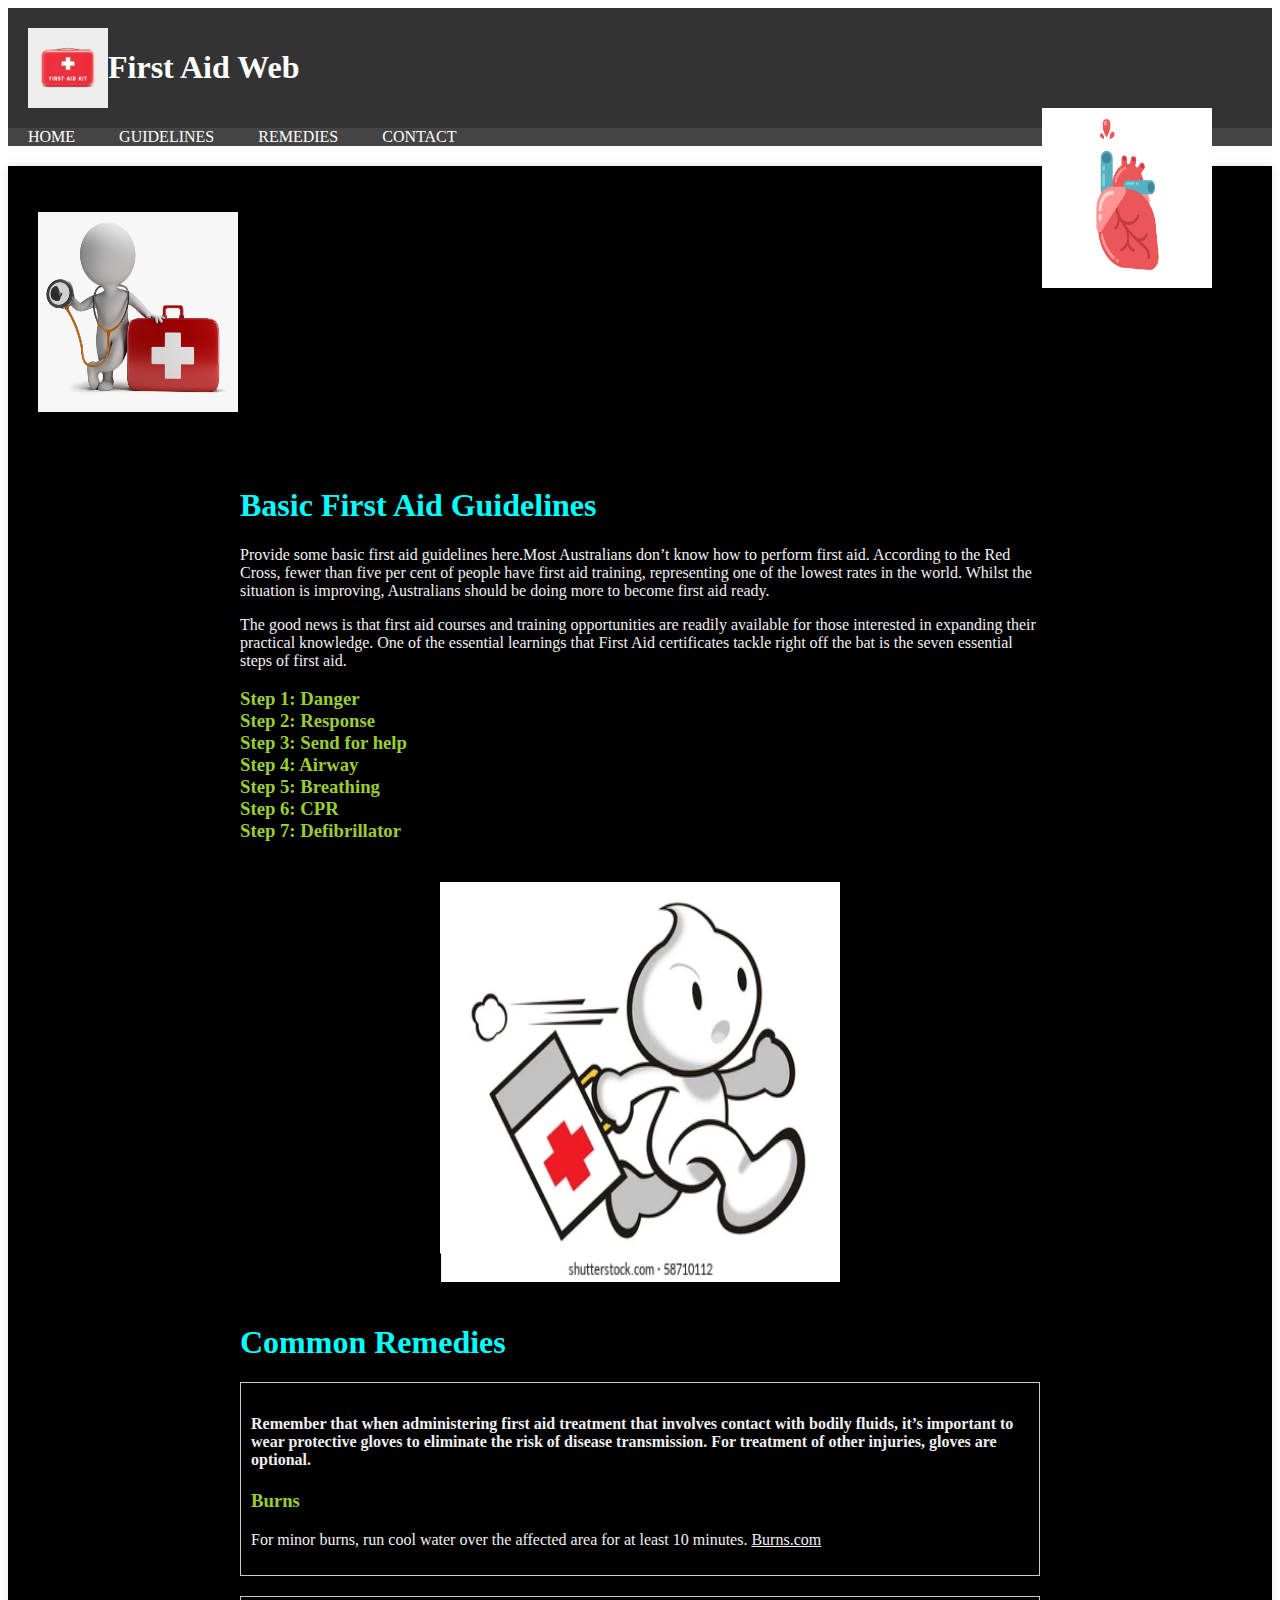
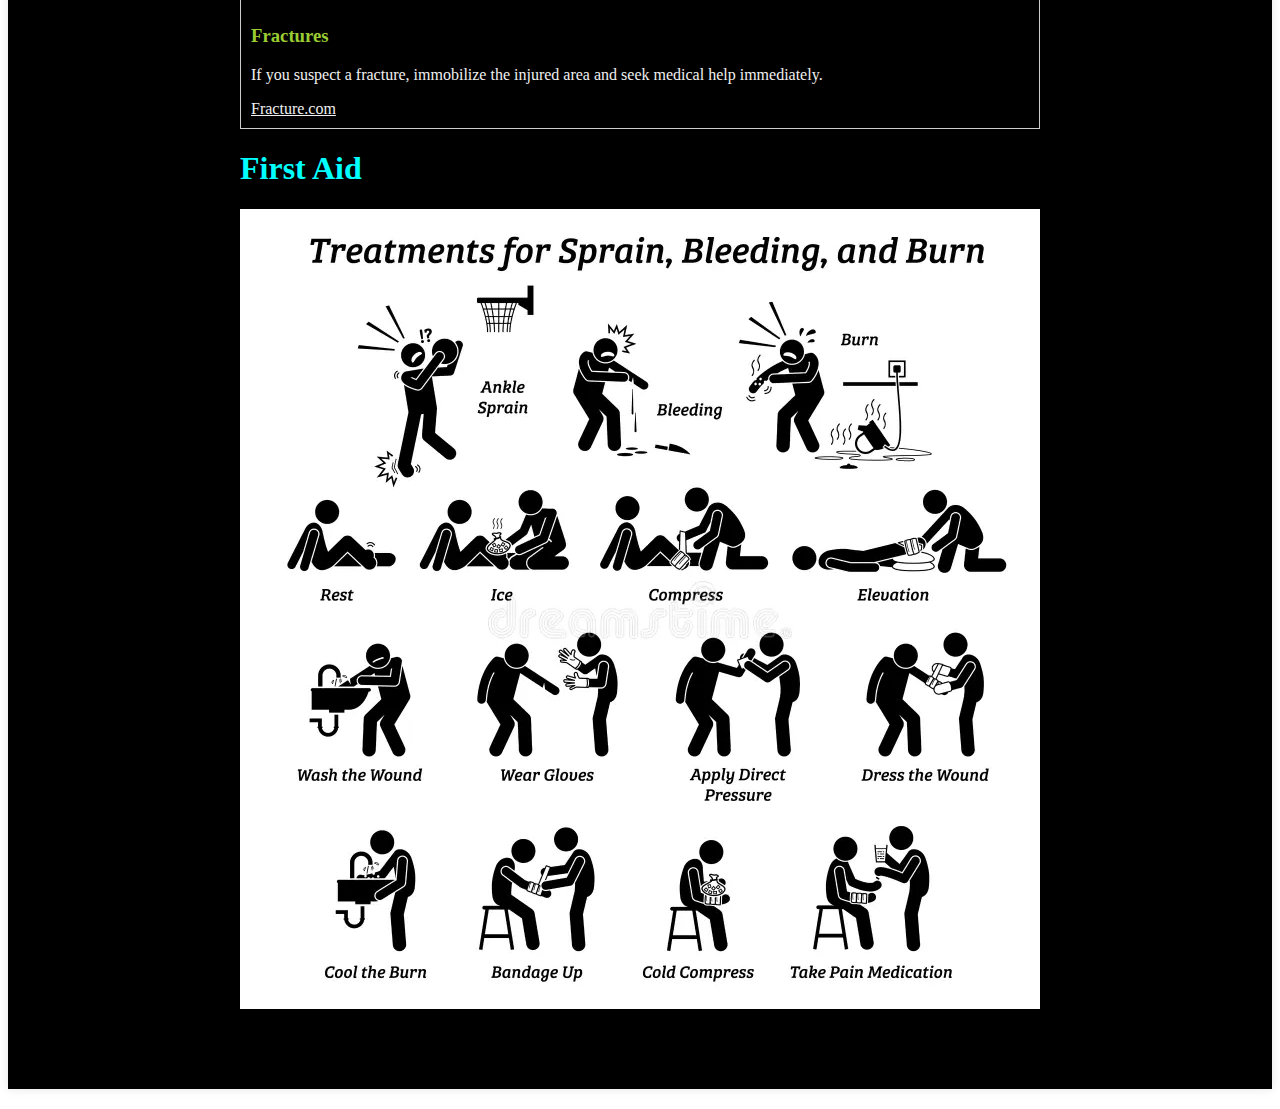
<file: index.html>
<!DOCTYPE html>
<html lang="en">
<head>
    <meta charset="UTF-8">
    <meta name="viewport" content="width=device-width, initial-scale=1.0">
    <link rel="stylesheet" href="style.css" />
    <title>First Aid Website</title>
    
</head>
<body>
    <div class="header">
        <img src="first aid img" height="80px" width="80px" align="left">
        <h1>First Aid Web</h1>
        <img src="heart gif" height="180px" width="170px" hspace="40px" align="right">
    </div>
    <nav>
        <a href="home.html">HOME</a>
        <a href="guideline.html">GUIDELINES</a>
        <a href="remedies.html">REMEDIES</a>
        <a href="home.html">CONTACT</a>
    </nav>
    <div  class="fcontainer">
        <p>
            <img src="doll img" height="200px" width="200px" vspace="10px" hspace="10px"> 
        </p>  
    <div class="container">
        <div class="section">
            <h1>Basic First Aid Guidelines</h1>
            <p>Provide some basic first aid guidelines here.Most Australians don’t know how to perform first aid. According to the Red Cross, fewer than five per cent of people have first aid training, representing one of the lowest rates in the world. Whilst the situation is improving, Australians should be doing more to become first aid ready.<br>

            </p><p>The good news is that first aid courses and training opportunities are readily available for those interested in expanding their practical knowledge. One of the essential learnings that First Aid certificates tackle right off the bat is the seven essential steps of first aid.<br>
            </p>
             <p><h3>Step 1: Danger<br>
                Step 2: Response<br>
                Step 3: Send for help<br>
                Step 4: Airway<br>
                Step 5: Breathing<br>
                Step 6: CPR<br>
                Step 7: Defibrillator</h3></p>
        </div>
        
           <p>
        <img src="emoji" height="400px" width="400px" vspace="20px" hspace="200px" align="center" alt="add">
        </p>
        <div class="section">
            <h1>Common Remedies</h1>
            <div class="remedy">
                <h4>Remember that when administering first aid treatment that involves contact with bodily fluids, it’s 
                    important to wear protective gloves to eliminate the risk of disease transmission. For treatment of other injuries, gloves are optional.

                </h4>
                <h3>Burns</h3>
                <p>For minor burns, run cool water over the affected area for at least 10 minutes.
                  <a href="burns.html">Burns.com</a>  
                  </p>
            </div>
            <div class="remedy">
                <h3>Fractures</h3>
                <p>If you suspect a fracture, immobilize the injured area and seek medical help immediately.</p>
                <a href="fracture.html">Fracture.com</a>
            </div>
            <div class="image">
                <h1>First Aid</h1>
                <img src="guide img" height="800px" width="800px" align="center"></a>
            </div>
        </div>
                                                           
              </div>
    </div>
    </div>
</body>
</html>
</file>
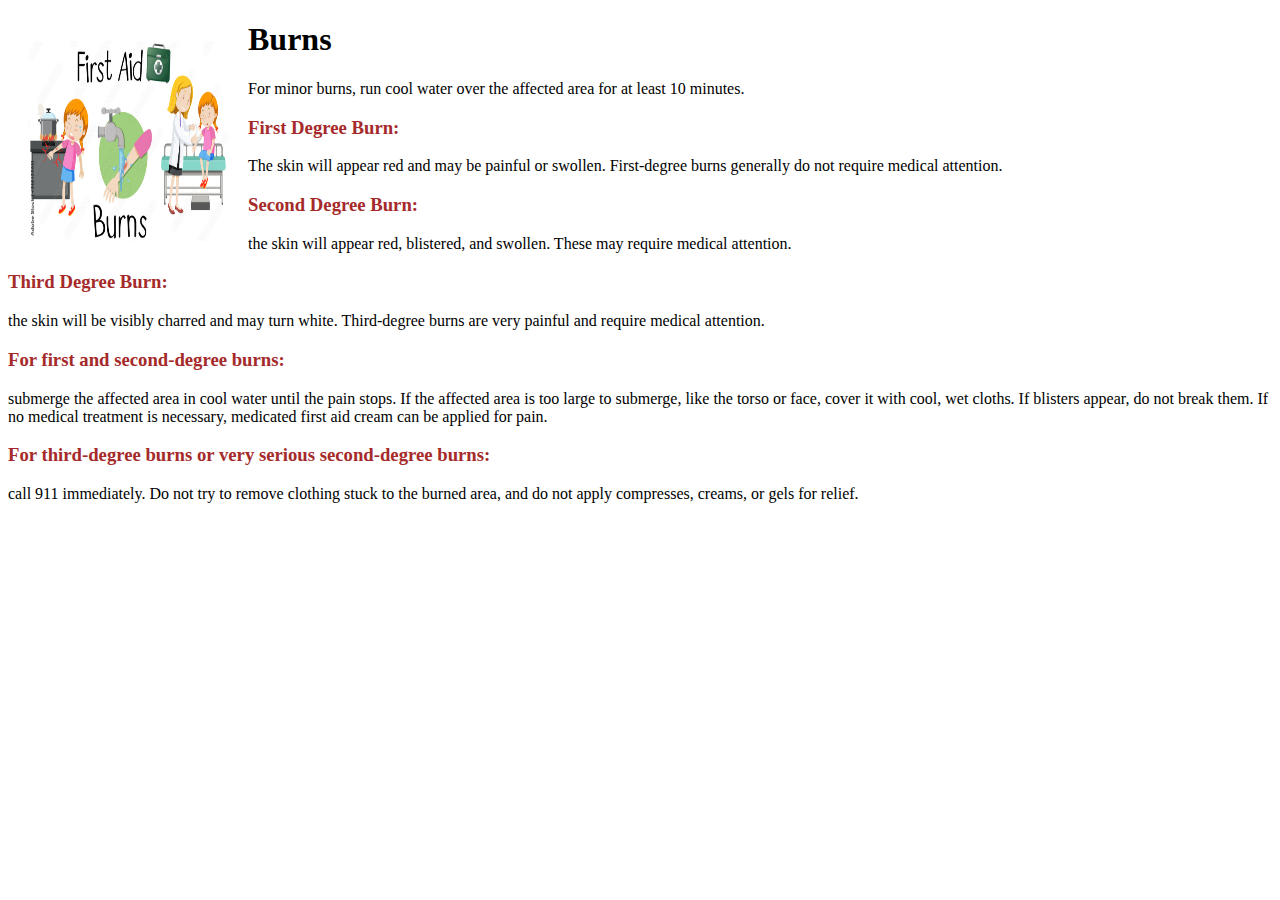
<file: burns.html>
<!DOCTYPE html>
<html lang="en">
<head>
    <meta charset="UTF-8">
    <meta name="viewport" content="width=device-width, initial-scale=1.0">
    <title>Burns</title>
 <style>
     .burns h3{
        color: brown;
     }
 </style>
</head>
<body>
    <div class="burns">
        <p>
            <img src="burn image" height="200" width="200" vspace="20" hspace="20" align="left" >
        </p>
    <h1>Burns</h1>
    <p>For minor burns, run cool water over the affected area for at least 10 minutes.<br>
        <h3>First Degree Burn:</h3> The skin will appear red and may be painful or swollen.
         First-degree burns generally do not require medical attention.<br>
        <h3>Second Degree Burn:</h3> the skin will appear red, blistered, and swollen. These may require medical attention.
        <h3>Third Degree Burn:</h3> the skin will be visibly charred and may turn white.
         Third-degree burns are very painful and require medical attention.<br>
         <h3>For first and second-degree burns:</h3> submerge the affected area in cool water until the pain stops.
          If the affected area is too large to submerge, like the torso or face, cover it with cool, wet cloths.
        If blisters appear, do not break them. If no medical treatment is necessary, medicated first aid cream can be applied for pain.<br>
         <h3>For third-degree burns or very serious second-degree burns:</h3> call 911 immediately.
             Do not try to remove clothing stuck to the burned area, and do not apply compresses, creams, or gels for relief.<br>

    </p></div>
</body>
</html>
</file>
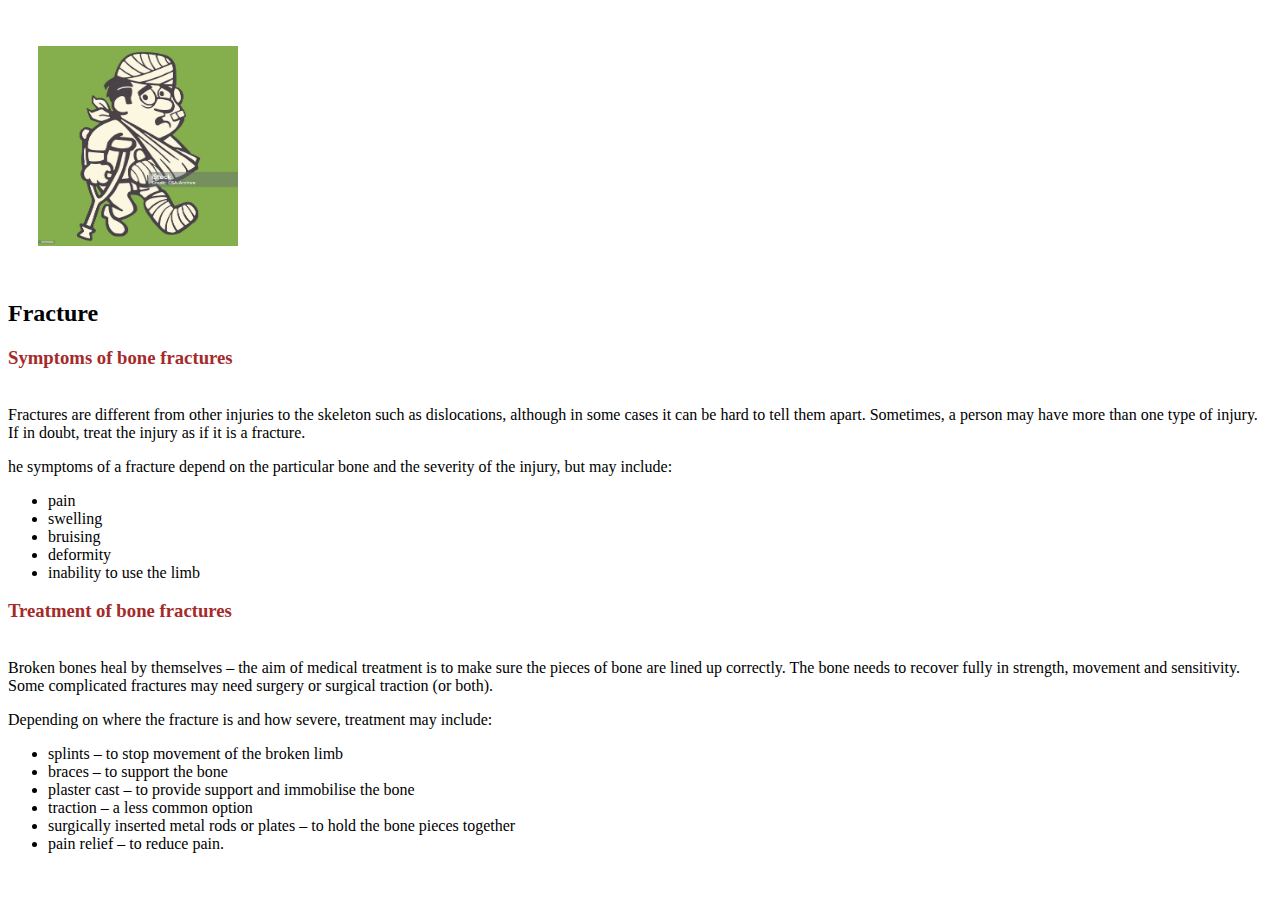
<file: fracture.html>
<!DOCTYPE html>
<html lang="en">
<head>
    <meta charset="UTF-8">
    <meta name="viewport" content="width=device-width, initial-scale=1.0">
    <title>Fracture</title>
    <style>
       .fracture h3{
        color: brown;
       }
       
    </style>
</head>
<body>
    <div class="fracture">
        <p>
            <img src="fracture image" height="200" width="200" vspace="30" hspace="30">
        </p>
        <p>
            <h2>Fracture</h2>
           <h3><b>Symptoms of bone fractures</b></h3><br>
            Fractures are different from other injuries to the skeleton such as dislocations,
             although in some cases it can be hard to tell them apart. Sometimes, a person may have more 
             than one type of injury. If in doubt, treat the injury as if it is a fracture.<br>
             <p>he symptoms of a fracture depend on the particular bone and the severity of the injury, but may include:<br></p>
             <ul>
                <li>pain</li>
                <li>swelling</li>
                <li>bruising</li>
                <li>deformity</li>
                <li>inability to use the limb</li>
             </ul>
            <p>
                <h3><b>Treatment of bone fractures</b></h3><br>
                Broken bones heal by themselves – the aim of medical treatment is to make sure the pieces
                 of bone are lined up correctly. The bone needs to recover fully in strength, movement and sensitivity.
                  Some complicated fractures may need surgery or surgical traction (or both).<br>
            </p>
            <p>Depending on where the fracture is and how severe, treatment may include:
            </p>
            <ul>
                <li>splints – to stop movement of the broken limb</li>
                <li>braces – to support the bone</li>
                <li>plaster cast – to provide support and immobilise the bone </li>
                <li>traction – a less common option</li>
                <li>surgically inserted metal rods or plates – to hold the bone pieces together</li>
                <li>pain relief – to reduce pain.</li>
            </ul>
        </p>
    </div>
</body>
</html>
</file>
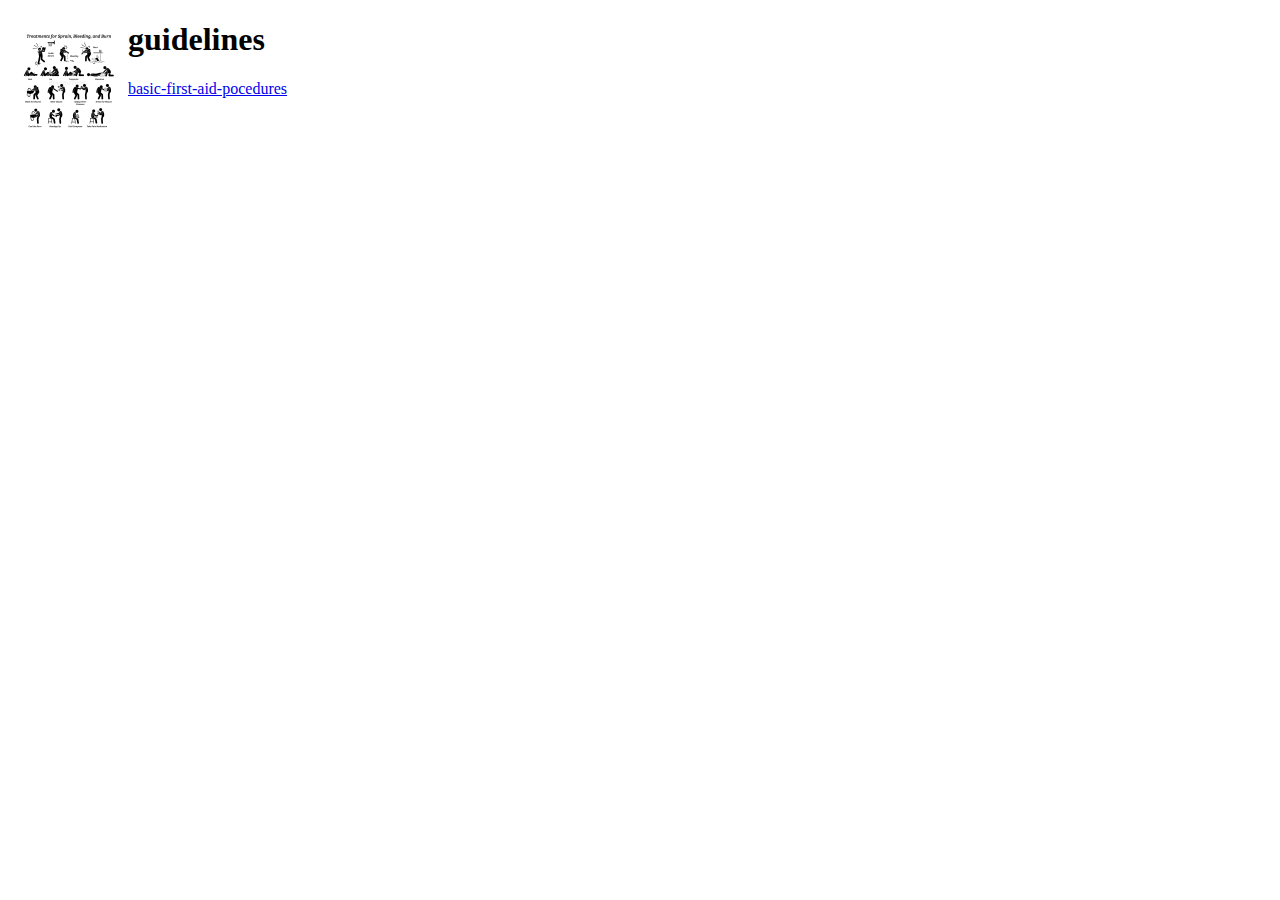
<file: guideline.html>
<!DOCTYPE html>
<html lang="en">
<head>
    <meta charset="UTF-8">
    <meta name="viewport" content="width=device-width, initial-scale=1.0">
    <title>Guidelines</title>
</head>
<body>
    <p>
        <img src="guide img" height="100px" width="100px" vspace="10px" hspace="10px" align="left">
    </p>
    <h1>guidelines</h1>
    <a href="https://www.verywellhealth.com/basic-first-aid-procedures-1298578">basic-first-aid-pocedures</a>
</body>
</html>
</file>
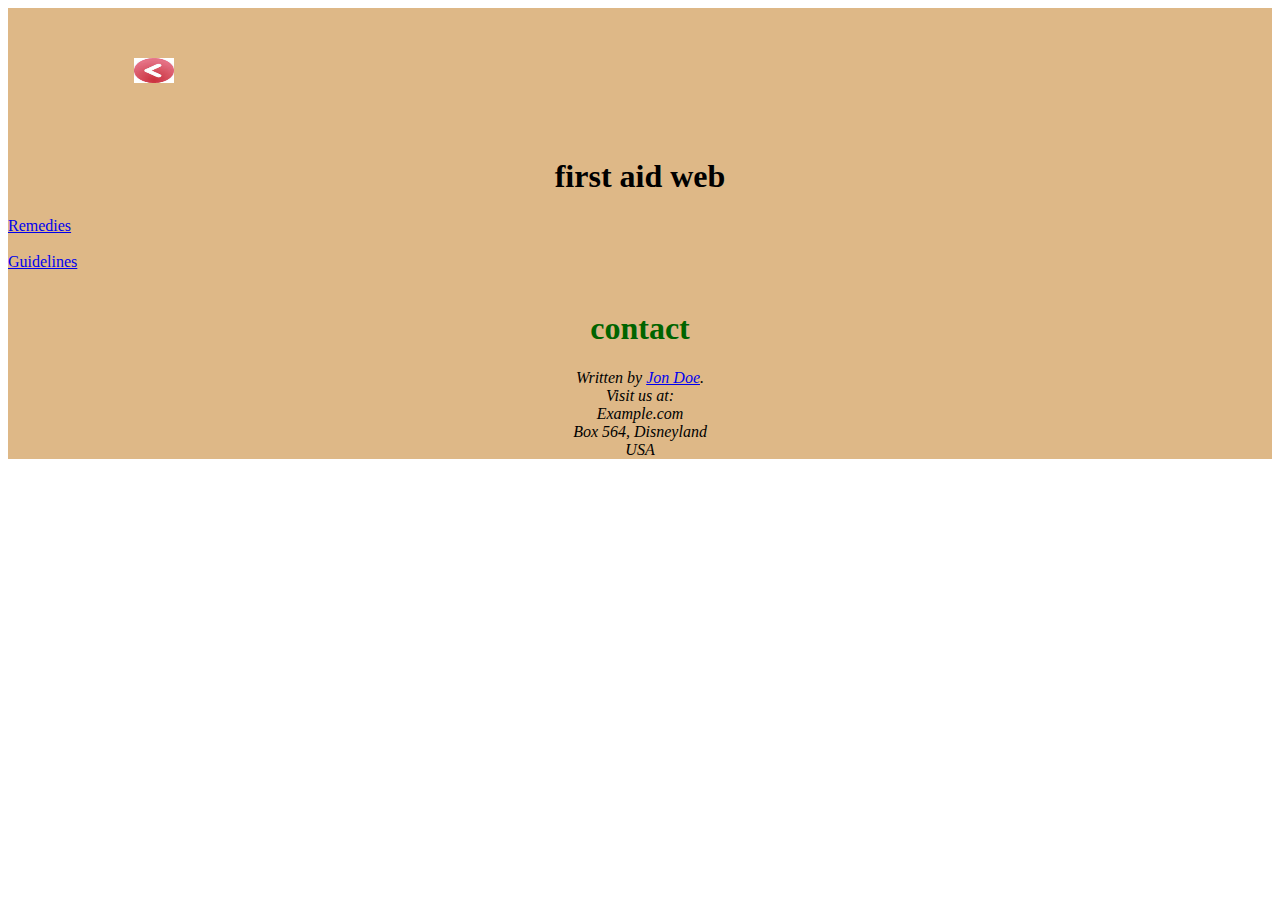
<file: home.html>
<!DOCTYPE html>
<html lang="en">
<head>
    <meta charset="UTF-8">
    <meta name="viewport" content="width=device-width, initial-scale=1.0">
    <title>home page</title>
      <style>
        .container {
            background-color: burlywood;
        }
        .contact h1{
            -webkit-text-fill-color: darkgreen;
    
        }
    
    
    </style>
</head>
<body>
  <div class="container">
    <a href="index.html#index">
    <img src="back arrow" height="25px" width="40px" vspace="50px" hspace="10%" alt="[back to home]"></a>
    <br>
    <p>
        <h1 align="center">first aid web</h1>
    <a href="remedies.html">Remedies</a>
    <br><br>
    <a href="guideline.html">Guidelines</a>
    <br><br>        
     </p>
     
     <div class="contact">
     <p>
        <h1 align="center">contact</h1>
        <address align="center">
            Written by <a href="mailto:webmaster@example.com">Jon Doe</a>.<br>
Visit us at:<br>
Example.com<br>
Box 564, Disneyland<br>
USA
        </address>
     </p>
     </div>
  </div>
</body>
</html>
</body>
</html>
</file>
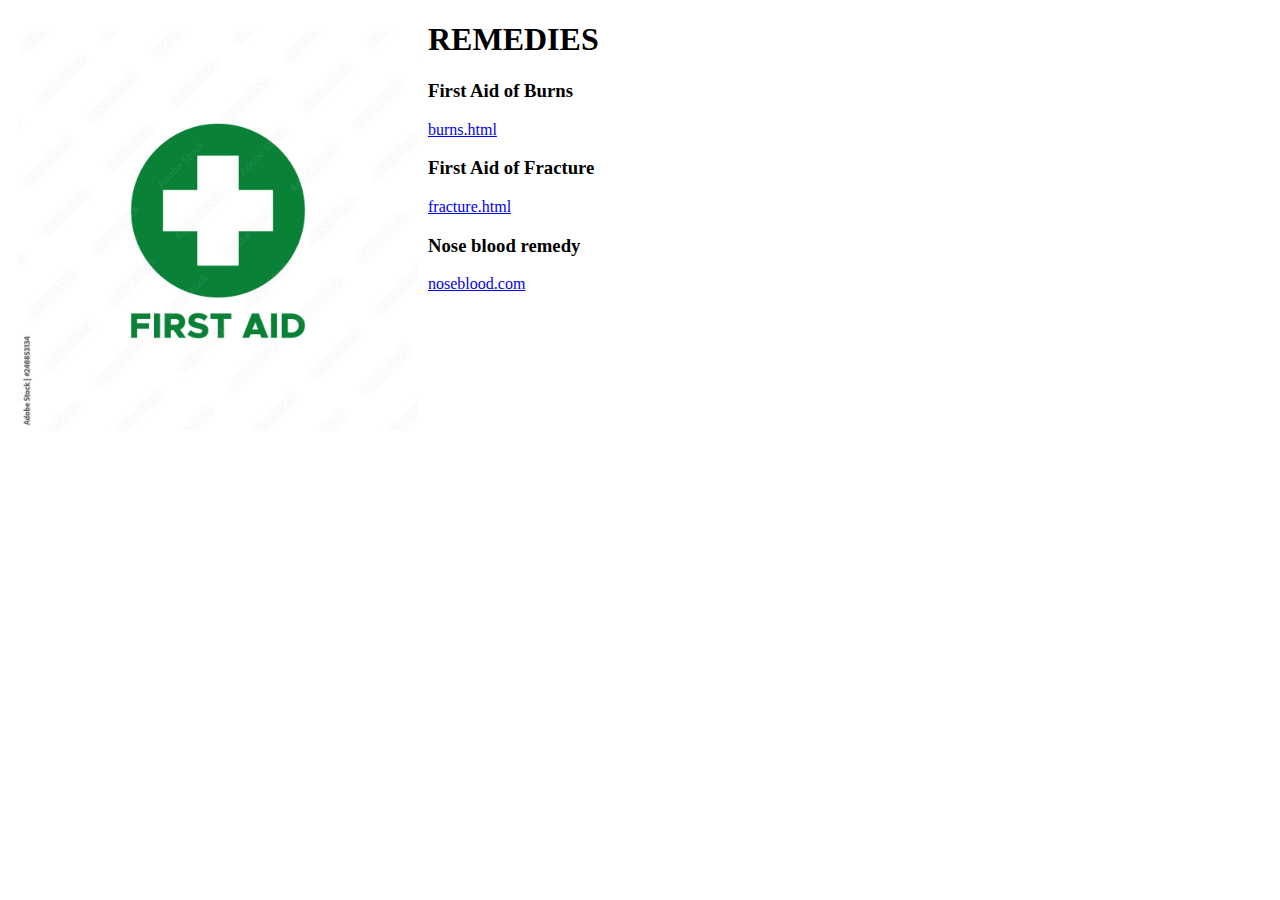
<file: remedies.html>
<!DOCTYPE html>
<html lang="en">
<head>
    <meta charset="UTF-8">
    <meta name="viewport" content="width=device-width, initial-scale=1.0">
    <title>Remedies</title>
</head>
<body>
    <p>
        <img src="remedy img" height="400px" width="400px" vspace="10px" hspace="10px" align="left" ></p>
        <h1>REMEDIES</h1>
        <p>
        <h3>First Aid of Burns</h3>
        <a href="burns.html">burns.html</a>
        <br>
        <h3>First Aid of Fracture</h3>
        <a href="fracture.html">fracture.html</a>
        <br>
        <h3>Nose blood remedy</h3>
        <a href="https://www.webmd.com/first-aid/nosebleeds-causes-and-treatments">noseblood.com</a>
        <br>
        </p>
        </body>
</html>
</file>
<file: style.css>
<style>
        body {
            font-family: Arial, sans-serif;
            margin: 0;
            padding: 0;
            background-color: #f0f0f0;
        }

        .header {
            background-color:#333 ;
            color:whitesmoke;
            text-align: left;
            padding: 20px;
        }

        nav {
            background-color: #444;
            text-align: left;
        }

        nav a {
            color: white;
            text-decoration: none;
            padding: 10px 20px;
        }

        nav a:hover {
            background-color: #555;
        }    
         .fcontainer {
            max-width: 1500px;
            margin: 20px auto;
            padding: 20px;
            background-color:black;
            box-shadow: 0 0 10px rgba(0, 0, 0, 0.1);
        }


        .container {
            max-width: 800px;
            margin: 20px auto;
            padding: 20px;
            background-color:black;
            box-shadow: 0 0 10px rgba(0, 0, 0, 0.1);
        }
        .container {
            -webkit-text-fill-color: #f0f0f0;
        }

        .header h1 {
            color: white;
        }

        
        .section {
            margin-bottom: 20px;
        }
        .section h1{
            -webkit-text-fill-color: aqua;
        }

        .section h3{
             -webkit-text-fill-color: yellowgreen;
        }
        

        .remedy {
            margin-bottom: 20px;
            border: 1px solid #ccc;
            padding: 10px;
        }
        .remedy h3{
            color: blue;
        }
        .image src{
            max-width: 100px;
            margin: 10px auto;
            padding: 10px;
            background-color: black;
            box-shadow: 0 0 10px rgba(0, 0, 0, 0.1);
 
        }
        .image h1{
            color: darkred;
        }

        </style>
</file>
